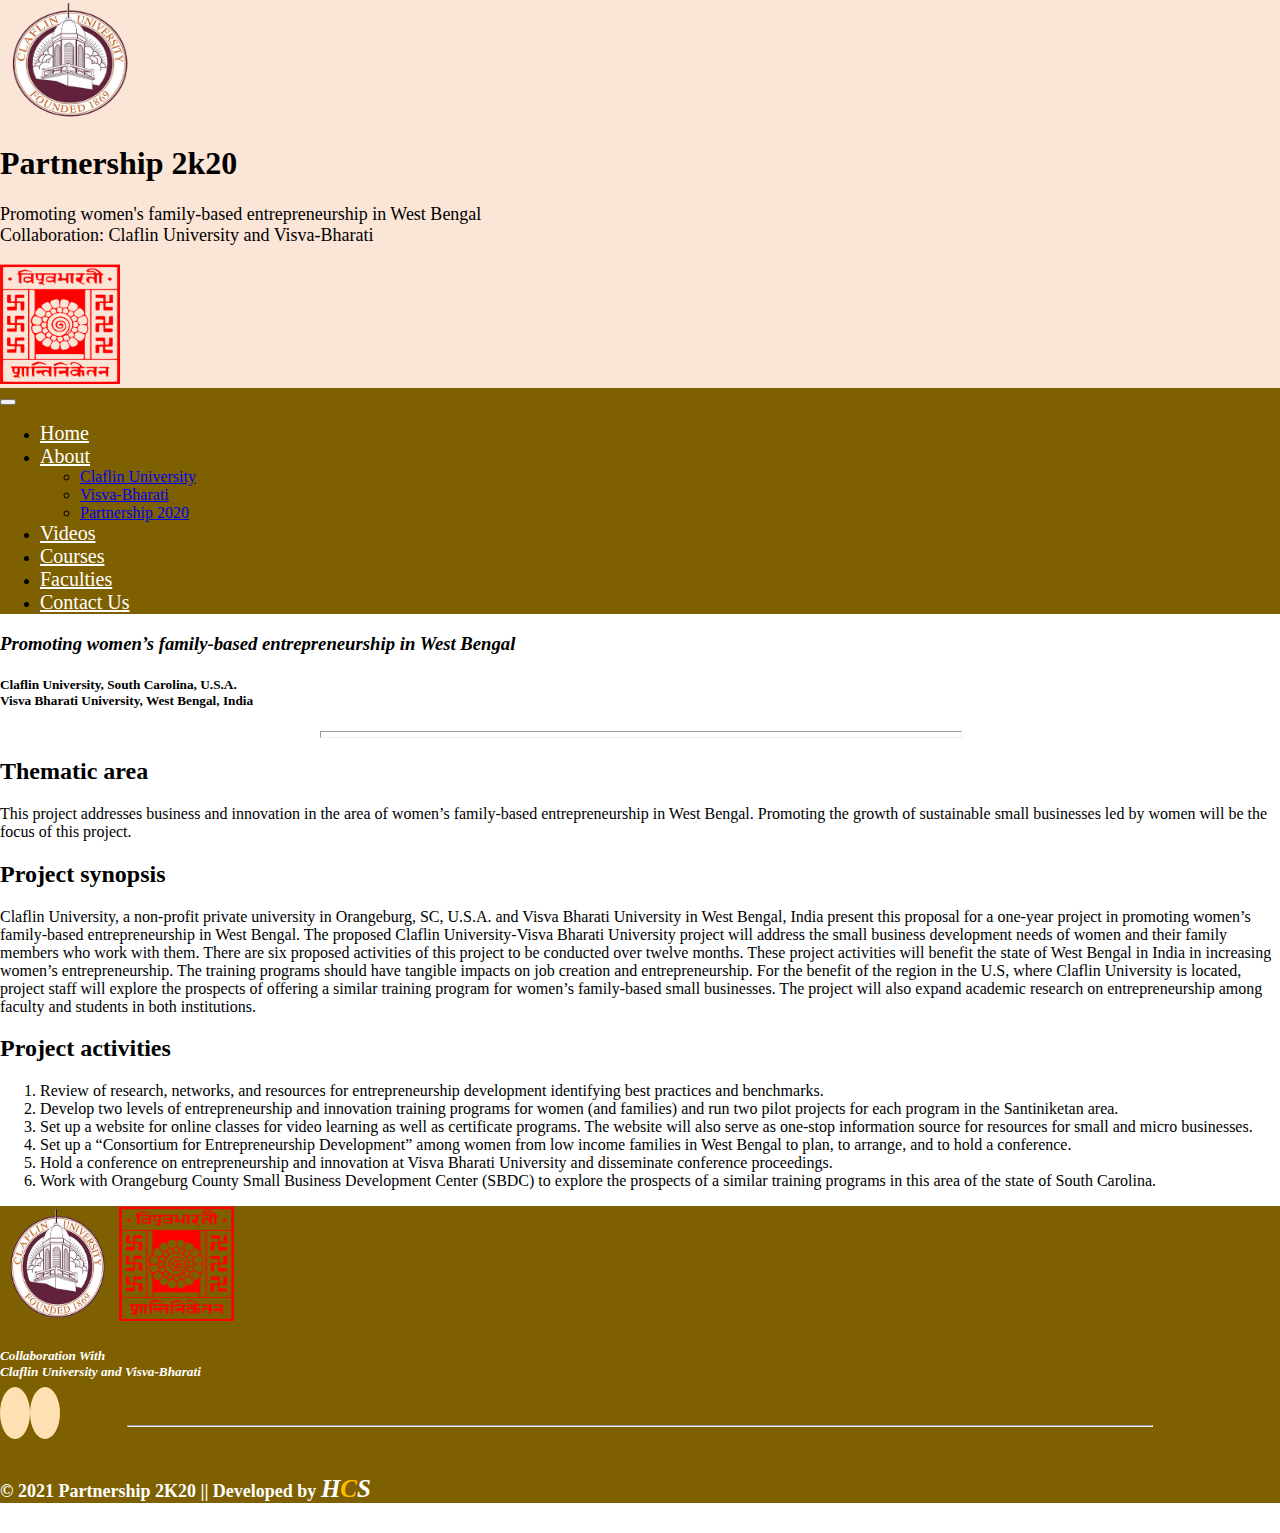
<file: public/partnership-2k20.html>
<!DOCTYPE html>
<html>
<head>
	<meta name="viewport" content="width=device-width, initial-scale=1">
	<link rel="stylesheet" type="text/css" href="style.css">
	<!--Bootstrap cdn-->
	<link href="https://cdn.jsdelivr.net/npm/bootstrap@5.0.0-beta2/dist/css/bootstrap.min.css" rel="stylesheet" integrity="sha384-BmbxuPwQa2lc/FVzBcNJ7UAyJxM6wuqIj61tLrc4wSX0szH/Ev+nYRRuWlolflfl" crossorigin="anonymous">

	<title>Partnership 2k20</title>
</head>
<body>
	<!-- Header Starts-->
	<div class="container-fluid header-intro">
		<div class="container p-5">
			<div class="row">
				<div class="col-md-3 col-sm-3 text-center">
					<img src="image/logo/claflin-logo.png" class="u-logo-1">
				</div>
				<div class="col-md-6 col-sm-6 text-center">
					<h1>Partnership 2k20</h1>
					<p>Promoting women's family-based entrepreneurship in West Bengal <br> Collaboration: Claflin University and Visva-Bharati</p>
				</div>
				<div class="col-md-3 col-sm-3 text-center">
					<img src="image/logo/vb-logo.png" class="u-logo">
				</div>
			</div>
		</div>
	</div>
	<!-- Header Ends-->

	<!-- Navbar Starts-->
	<nav class="navbar navbar-expand-lg navbar-light pt-0">
  <div class="container-fluid nav-color">
    <button class="navbar-toggler" type="button" data-bs-toggle="collapse" data-bs-target="#navbarSupportedContent" aria-controls="navbarSupportedContent" aria-expanded="false" aria-label="Toggle navigation">
      <span class="navbar-toggler-icon p-3"></span>
    </button>
    <div class="collapse navbar-collapse" id="navbarSupportedContent">
      <ul class="navbar-nav me-auto mb-2 mb-lg-0">
        <li class="nav-item px-4 border-end">
          <a class="nav-link" href="index.html">Home</a>
        </li>
        <li class="nav-item px-4 dropdown border-end">
          <a class="nav-link dropdown-toggle" href="#" id="navbarDropdown" role="button" data-bs-toggle="dropdown" aria-expanded="false">
            About
          </a>
          <ul class="dropdown-menu" aria-labelledby="navbarDropdown">
            <li><a class="dropdown-item" href="about-claflin.html">Claflin University</a></li>
            <li><a class="dropdown-item" href="about-vb.html">Visva-Bharati</a></li>
            <li><a class="dropdown-item" href="partnership-2k20.html">Partnership 2020</a></li>
          </ul>
        </li>
        <li class="nav-item px-4 border-end">
          <a class="nav-link" href="video.html">Videos</a>
        </li>
        <li class="nav-item px-4 border-end">
          <a class="nav-link" href="course.html">Courses</a>
        </li>
        <li class="nav-item px-4 border-end">
          <a class="nav-link" href="faculty.html">Faculties</a>
        </li>
        <li class="nav-item px-4 border-end">
          <a class="nav-link" href="contact-us.html">Contact Us</a>
        </li>
      </ul>
    </div>
  </div>
</nav>
	<!-- Navbar Ends-->

	<div class="container-fluid">
		<div class="text-center first">
			<h3><i>Promoting women’s family-based entrepreneurship in West Bengal</i> </h3>
			<h5>Claflin University, South Carolina, U.S.A. <br>Visva Bharati University, West Bengal, India</h5>
			<hr>
		</div>
		<div class="container">
			<h2>Thematic area</h2>
			<p class="px-5">This project addresses business and innovation in the area of women’s family-based entrepreneurship in West Bengal. Promoting the growth of sustainable small businesses led by women will be the focus of this project.</p>
			<h2>Project synopsis</h2>
			<p>Claflin University, a non-profit private university in Orangeburg, SC, U.S.A. and Visva Bharati University in West Bengal, India present this proposal for a one-year project in promoting women’s family-based entrepreneurship in West Bengal. The proposed Claflin University-Visva Bharati University project will address the small business development needs of women and their family members who work with them. There are six proposed activities of this project to be conducted over twelve months. These project activities will benefit the state of West Bengal in India in increasing women’s entrepreneurship. The training programs should have tangible impacts on job creation and entrepreneurship. For the benefit of the region in the U.S, where Claflin University is located, project staff will explore the prospects of offering a similar training program for women’s family-based small businesses. The project will also expand academic research on entrepreneurship among faculty and students in both institutions.</p>
			<h2>Project activities</h2>
			<ol>
				<li>Review of research, networks, and resources for entrepreneurship development identifying best practices and benchmarks.</li>
				<li>Develop two levels of entrepreneurship and innovation training programs for women (and families) and run two pilot projects for each program in the Santiniketan area.</li>
				<li>Set up a website for online classes for video learning as well as certificate programs. The website will also serve as one-stop information source for resources for small and micro businesses.</li>
				<li>Set up a “Consortium for Entrepreneurship Development” among women from low income families in West Bengal to plan, to arrange, and to hold a conference.</li>
				<li>Hold a conference on entrepreneurship and innovation at Visva Bharati University and disseminate conference proceedings.</li>
				<li>Work with Orangeburg County Small Business Development Center (SBDC) to explore the prospects of a similar training programs in this area of the state of South Carolina.</li>
			</ol>
		</div>
	</div>

	<!-- Footer Starts-->
	<footer class="p-3">
		<div class="container-fluid">
			<div class="row">
				<div class="col-md-12">
					<div class=" d-flex justify-content-center">
						<img src="image/logo/claflin-logo.png" class="setimg mx-2">
						<img src="image/logo/vb-logo.png" class="setimg mx-2">
					</div>
					<div class="col-md-12 foot-text text-center py-3">
						<h5 class="foot-lnk"><i>Collaboration With <br><a href="https://www.claflin.edu/" target="_blank">Claflin University</a> and <a href="https://visvabharati.ac.in" target="_blank">Visva-Bharati</a></i></h5>
					</div>
				</div>
			</div>
			<div class="row">
				<div class="col-md-12">
					<div class="d-flex justify-content-center">
						<span class="p-2 social-icon">
							<a href="https://www.facebook.com/Bengalwomen-Project-112316450954186/">
								<i class="fa fa-facebook" aria-hidden="true"></i>
							</a>
						</span>
						<span class="p-2 social-icon">
							<a href="https://www.instagram.com/p/CMuFjRRpakV/?igshid=oqdur2jtehmx">
								<i class="fa fa-instagram" aria-hidden="true"></i>
							</a>
						</span>
					</div>
				</div>
			</div>
			<div class="row">
				<div class="col-md-12 foot-text text-center">
					<hr style="width: 80%;margin: auto;"><br>
					<h5 class="copyrgt">&copy 2021 Partnership 2K20 || Developed by <a href="https://hamaccs.com/" target="_blank"><i><span style="color: #fff; font-size: 25px;">H</span><span style="color: #febd01;font-size: 25px;">C</span><span style="color: #fff;font-size: 25px;">S</span> </i></a> </h5>
				</div>
			</div>
		</div>
	</footer>
	<!-- Footer Ends-->


<!--Bootstrap cdn-->
<script src="https://cdn.jsdelivr.net/npm/bootstrap@5.0.0-beta2/dist/js/bootstrap.bundle.min.js" integrity="sha384-b5kHyXgcpbZJO/tY9Ul7kGkf1S0CWuKcCD38l8YkeH8z8QjE0GmW1gYU5S9FOnJ0" crossorigin="anonymous"></script>
</body>
</html>
</file>
<file: public/style.css>
body{
  margin: 0;
  padding: 0;
}
.header-intro{
  background-color: #fbe5d7;
}
.header-intro .u-logo{
  height: 120px;
  width: 120px;
}
.header-intro .u-logo-1{
  height: 120px;
  width: 140px;
}
.header-intro p{
  font-size: 18px;
}
.nav-color{
  background-color: #7e6000;
}
.navbar-light .navbar-nav .nav-link {
    color: #fff !important;
    font-size: 20px;
}
.mentor{
  height: 140px;
  width: 140px;
  border-radius: 50%;
}
.designation{
  font-weight: 500;
  font-size: 13px;
}
.carousel-indicators [data-bs-target]{
  height: 15px !important;
  width: 15px !important;
  margin: 10px !important;
}
#release{
  display: none;
}
#release2{
  display: none;
}
.imgset{
  height: 150px;
  width: 150px;
}
.btn{
  width: 100%;
}
.first hr{
  width: 50%;
  height: 5px !important;
  color: #febd01 !important;
  margin-left: 25% !important;
  margin-right: 25% !important;
}
.only-mobile{
  display: none;
}
@media(max-width: 768px){
  .only-mobile{
    display: block;
  }
  .only-pc{
    display: none;
  }
}
footer{
  background-color: #7e6000;
}
.foot-text{
  color: #fff;
}
.foot-lnk a{
  text-decoration: none;
  color: #fff;
}
.foot-lnk a:hover{
  color: lightgreen;
}
.social-icon .fa{
  font-size: 20px;
  color: #00b8d4;
  background-color: #ffe0b2;
  padding: 15px;
  border-radius: 50%;
}
.setimg{
  height: 115px;
  width: 115px;
}
.fa-phone{
  transform: rotate(90deg);
  font-size: 20px;
}
.copyrgt{
  font-size: 18px;
}
.copyrgt a{
  text-decoration: none;
}
.thumbnail-img{
  width: 80px;
  height: 80px;
}
.video-list ul{
  list-style-type: none;
  overflow: hidden;
  height: 400px;
  overflow-y: scroll;
}
.add-foot{
  background-color: lightgreen;
  height: 200px;
  border-radius: 25px;
}
.add-foot p{
  padding: 10px;
  font-size: 20px;
  overflow: auto;
  word-break: break-all;
  font-weight: bold;
  color: #795548;
}
.add-foot .fa{
  font-size: 30px;
  color: #fff;
  margin-top: 15px;
}
/*Form Css*/
form{
  background-color: rgba(0,0,0,0.3);
  width: 50%;
  margin: auto;
  padding: 40px 80px;
  border-radius: 10px;
}
label{
  padding-top: 5px;
  padding-bottom: 5px;
}
input[type='text'],[type='date'],[type='number'],[type='password'],select{
  width: 100%;
  padding: 10px;
  border-radius: 10px;
  border: none;
}
@media(max-width: 990px){
  form{
  background-color: rgba(0,0,0,0.3);
  width: 100%;
  margin: auto;
  padding: 20px 10px;
  border-radius: 10px;
}
}
</file>
